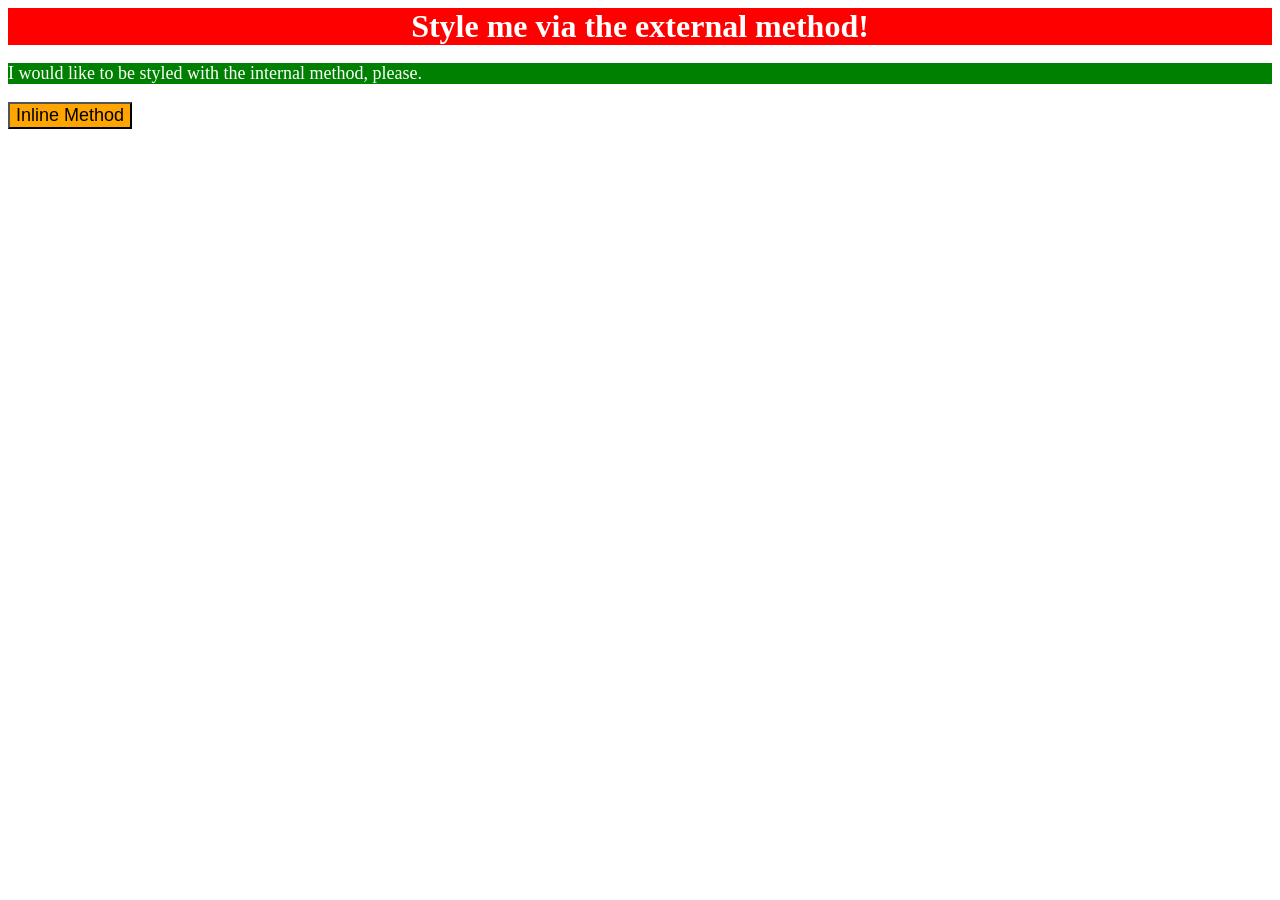
<file: foundations/intro-to-css/01-css-methods/index.html>
<!DOCTYPE html>
<html lang="en">

<head>
  <style>
    p {
      background-color: green;
      color: white;
      font-size: 18px;
    }
  </style>
  <meta charset="UTF-8">
  <meta http-equiv="X-UA-Compatible" content="IE=edge">
  <meta name="viewport" content="width=device-width, initial-scale=1.0">
  <title>Methods for Adding CSS</title>
  <link rel="stylesheet" href="styles.css">
</head>

<body>
  <div>Style me via the external method!</div>
  <p>I would like to be styled with the internal method, please.</p>
  <button style="background-color: orange; font-size: 18px;">Inline Method</button>
</body>

</html>
</file>
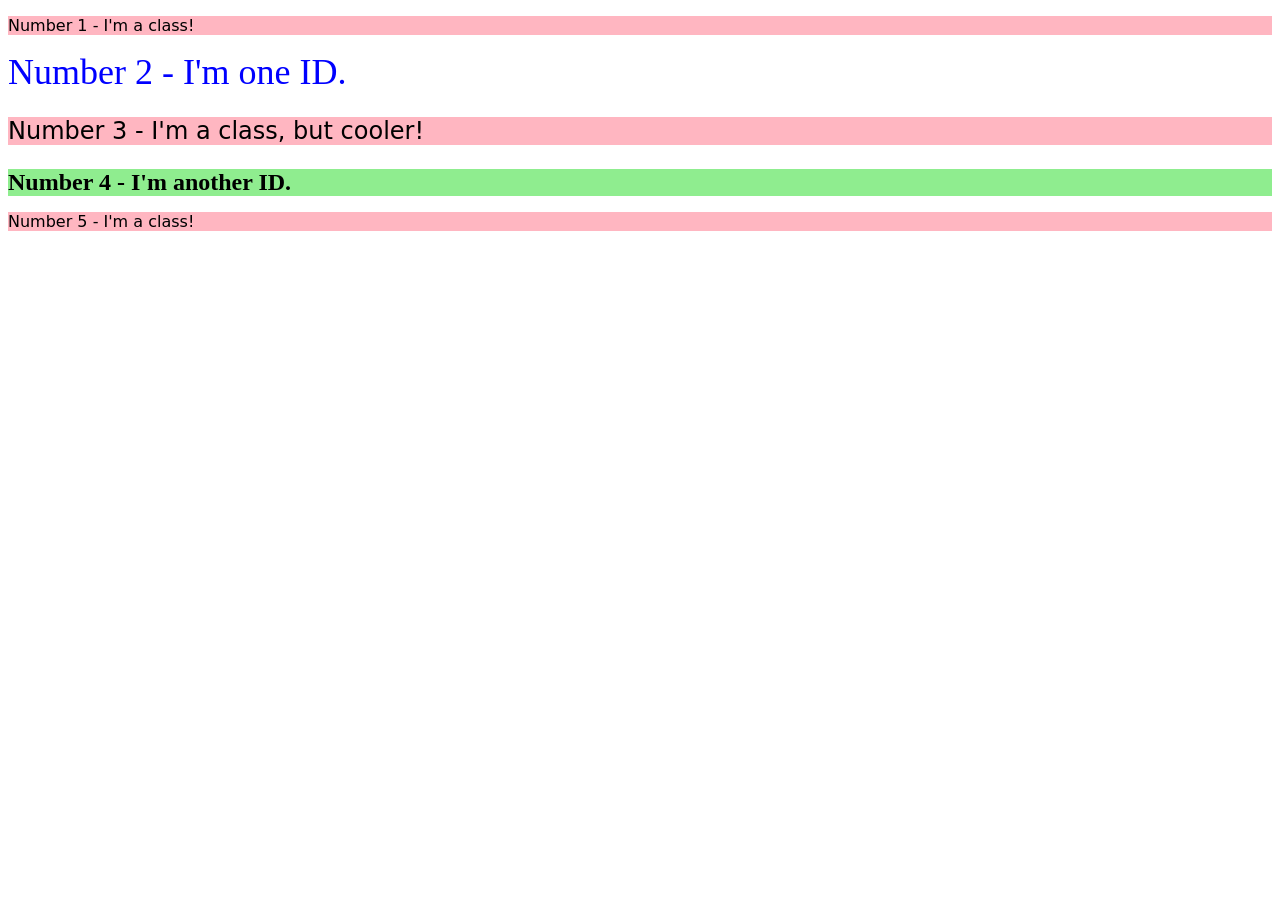
<file: foundations/intro-to-css/02-class-id-selectors/index.html>
<!DOCTYPE html>
<html lang="en">

<head>
  <meta charset="UTF-8">
  <meta http-equiv="X-UA-Compatible" content="IE=edge">
  <meta name="viewport" content="width=device-width, initial-scale=1.0">
  <title>Class and ID Selectors</title>
  <link rel="stylesheet" href="style.css">
</head>

<body>
  <p class="title">Number 1 - I'm a class!</p>
  <div id="num2">Number 2 - I'm one ID.</div>
  <p class="title adjust-font-size">Number 3 - I'm a class, but cooler!</p>
  <div id="num4" class="adjust-font-size">Number 4 - I'm another ID.</div>
  <p class="title">Number 5 - I'm a class!</p>
</body>

</html>
</file>
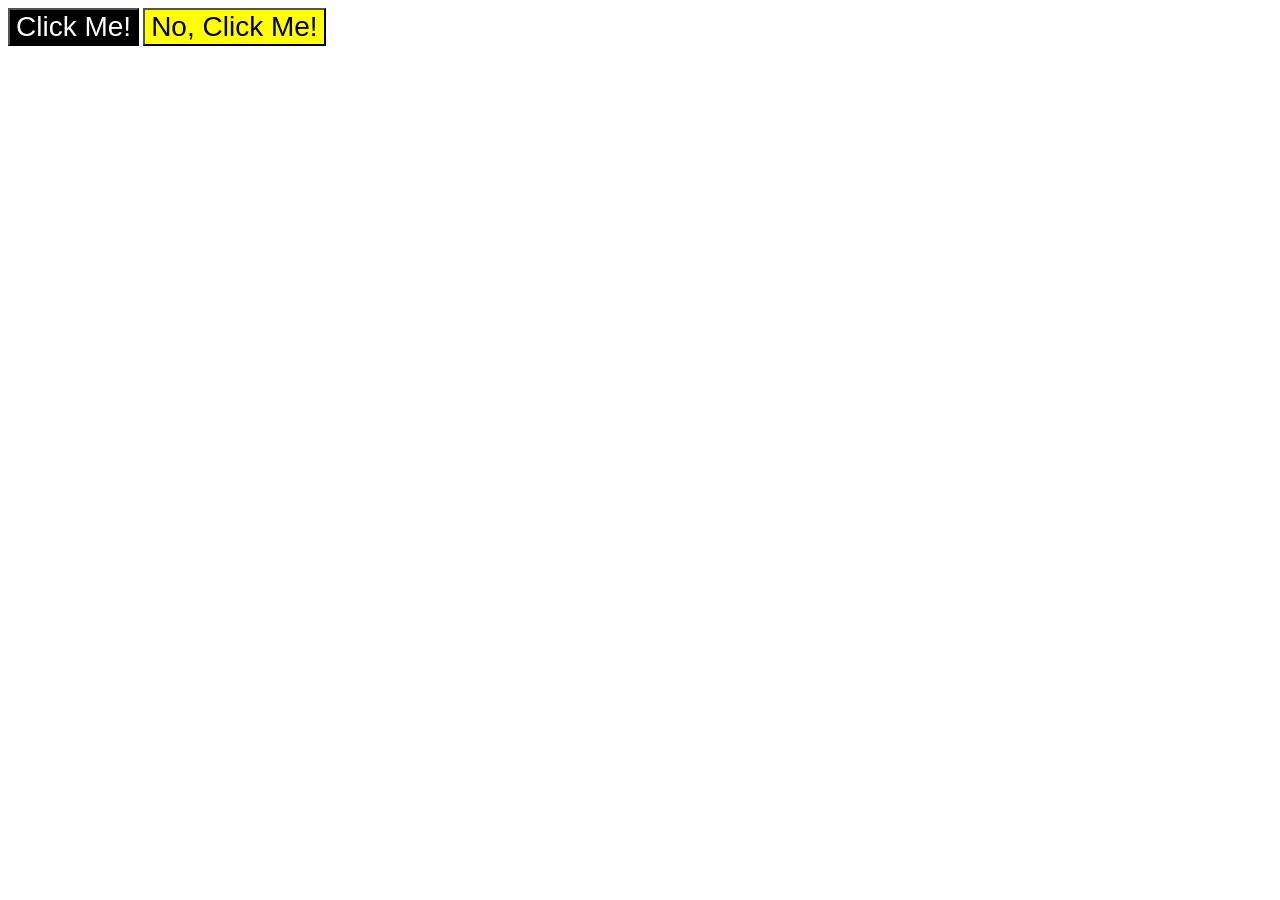
<file: foundations/intro-to-css/03-grouping-selectors/index.html>
<!DOCTYPE html>
<html lang="en">

<head>
  <meta charset="UTF-8">
  <meta http-equiv="X-UA-Compatible" content="IE=edge">
  <meta name="viewport" content="width=device-width, initial-scale=1.0">
  <title>Grouping Selectors</title>
  <link rel="stylesheet" href="style.css">
</head>

<body>
  <button class="btn1">Click Me!</button>
  <button class="btn2">No, Click Me!</button>
</body>

</html>
</file>
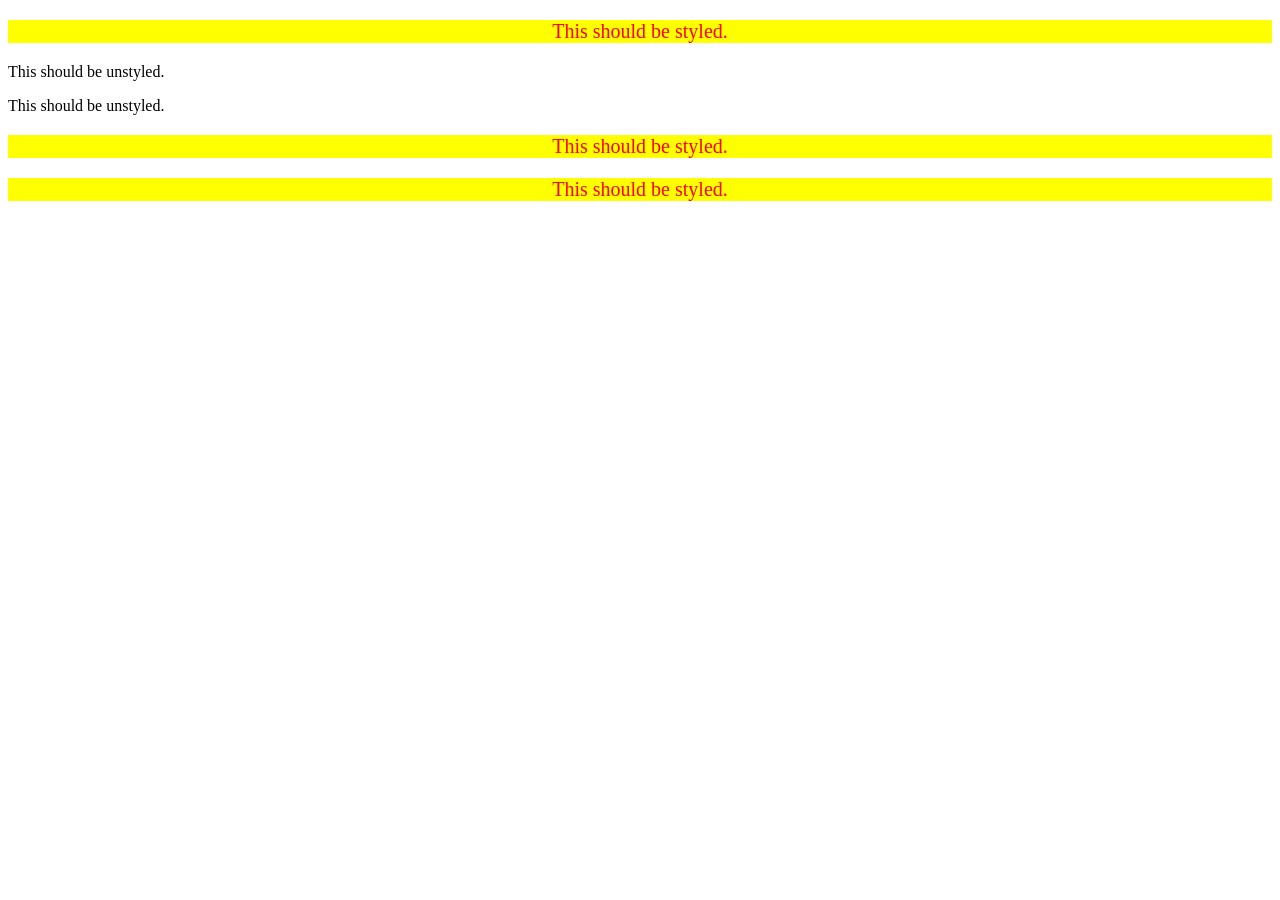
<file: foundations/intro-to-css/05-descendant-combinator/index.html>
<!DOCTYPE html>
<html lang="en">

<head>
  <meta charset="UTF-8">
  <meta http-equiv="X-UA-Compatible" content="IE=edge">
  <meta name="viewport" content="width=device-width, initial-scale=1.0">
  <title>Descendant Combinator</title>
  <link rel="stylesheet" href="style.css">
</head>

<body>
  <div class="container">
    <p class="text">This should be styled.</p>
  </div>
  <p class="text">This should be unstyled.</p>
  <p class="text">This should be unstyled.</p>
  <div class="container">
    <p class="text">This should be styled.</p>
    <p class="text">This should be styled.</p>
  </div>
</body>

</html>
</file>
<file: foundations/intro-to-css/01-css-methods/styles.css>
div{
    background-color: red;
    color: white;
    font-size: 32px;
    text-align: center;
    font-weight: bold;
}
</file>
<file: foundations/intro-to-css/02-class-id-selectors/style.css>
.title
{
    background-color: #ffb6c1;
    font-family: Verdana, DejaVu Sans, sans-serif;
}/* Add CSS Styling */
#num2
{
    color: hsl(240, 100%, 50%);
    font-size: 36px;
}

.adjust-font-size
{
    font-size: 24px;
}
#num4
{
    background-color: rgb(143, 237, 143);
    font-weight: bold;
}
</file>
<file: foundations/intro-to-css/03-grouping-selectors/style.css>
.btn1,.btn2
{
    font-size: 28px;
    font-family: Helvetica,'Times New Roman', sans-serif;
}/* Add CSS Styling */

.btn1
{
    color: #ffff;
    background-color: hsl(0, 0%, 0%);
}

.btn2
{
    color: rgb(0, 0, 0);
    background-color: yellow;
}
</file>
<file: foundations/intro-to-css/05-descendant-combinator/style.css>
/*.container p
{
    background-color: yellow;
    color: red;
    font-size: 20px;
    text-align: center;
}
    */

/* Add CSS Styling */


.container .text
{
    background-color: yellow;
    color: red;
    font-size: 20px;
    text-align: center;
}
</file>
